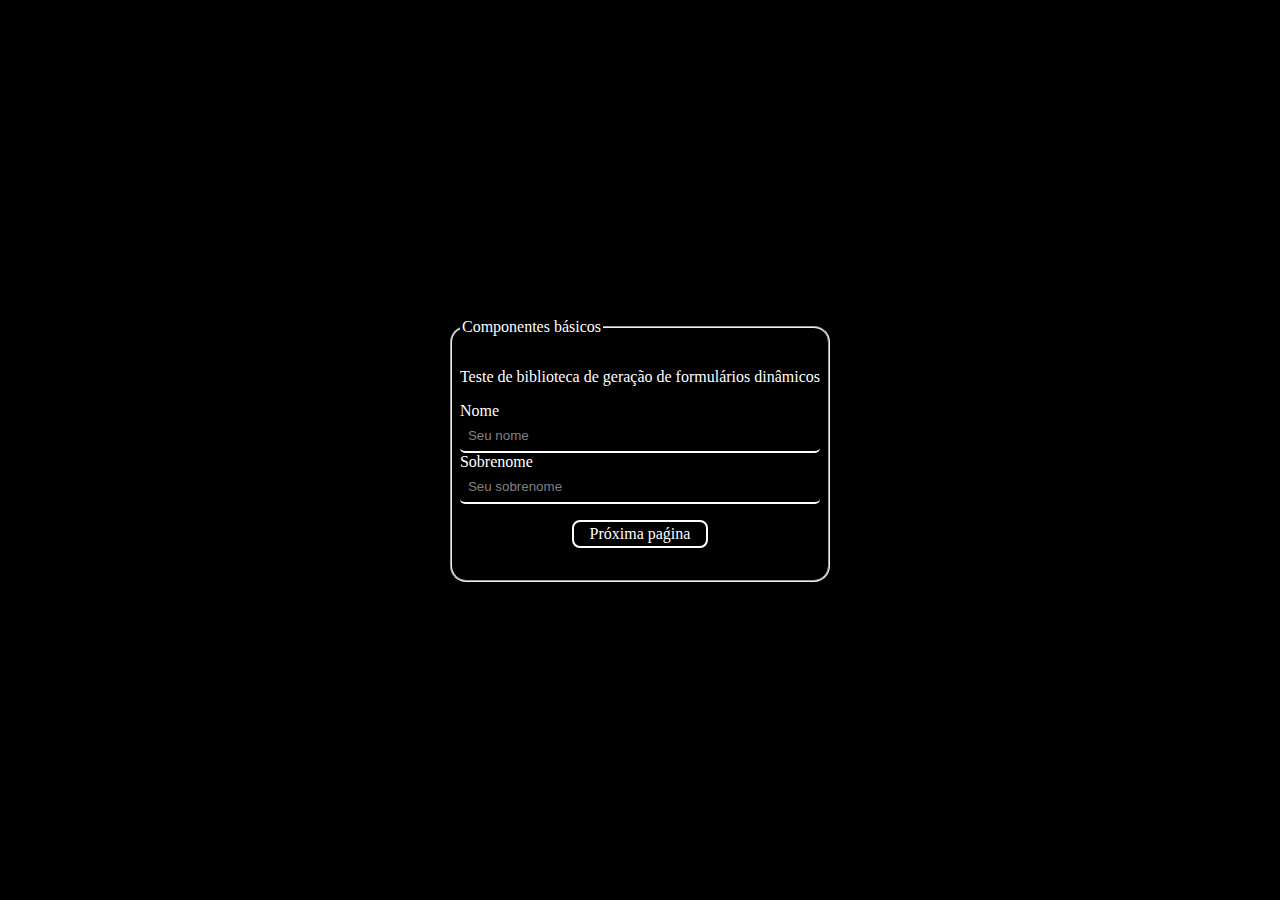
<file: index.html>
<!doctype html>
<html lang="en">
  <head>
    <meta charset="UTF-8" />
    <meta http-equiv="X-UA-Compatible" content="IE=edge" />
    <meta name="viewport" content="width=device-width, initial-scale=1.0" />
    <title>Document</title>
    <link rel="stylesheet" href="/css/style.css" />
    <script src="/script/forms.js"></script>
  </head>

  <body>
    <div class="box">
      <form id="form1" method="GET" action="/index2.html"></form>
    </div>
    <script>
      const formObject = new Form(
        [
          {
            name: "Componentes básicos",
            fields: [
              {
                type: "text",
                text: "Teste de biblioteca de geração de formulários dinâmicos",
              },
              {
                type: "input",
                name: "name",
                label: "Nome",
                placeholder: "Seu nome",
              },
              {
                type: "input",
                name: "name",
                label: "Sobrenome",
                placeholder: "Seu sobrenome",
              },
            ],
            navigation: { next: "Próxima paǵina" },
          },
          {
            name: "Componentes de seleção",
            fields: [
              {
                type: "radio",
                description: "Qual a capital do Brasil?",
                options: [
                  "Buenos Aires",
                  "Brasília",
                  "São Paulo",
                  "República do Congo",
                ],
              },
              {
                type: "multiselect",
                description:
                  "Quais opções abaixo mostram como você está se sentindo hoje?",
                options: ["Feliz", "Triste", "Cansado", "Estressado"],
              },
            ],
            navigation: {
              prev: "Anterior",
              next: "Próxima página",
            },
          },
          {
            name: "Componentes de busca",
            fields: [
              {
                type: "combobox",
                description: "Qual o seu país de origem",
                options: ["Brasil", "México", "EUA", "Portugal"],
                search: "Buscar",
                placeholder: "País de origem",
              },
            ],
            navigation: { prev: "Anterior", submit: "Enviar dados" },
          },
        ],
        document.getElementById("form1"),
      );
    </script>
  </body>
</html>
</file>
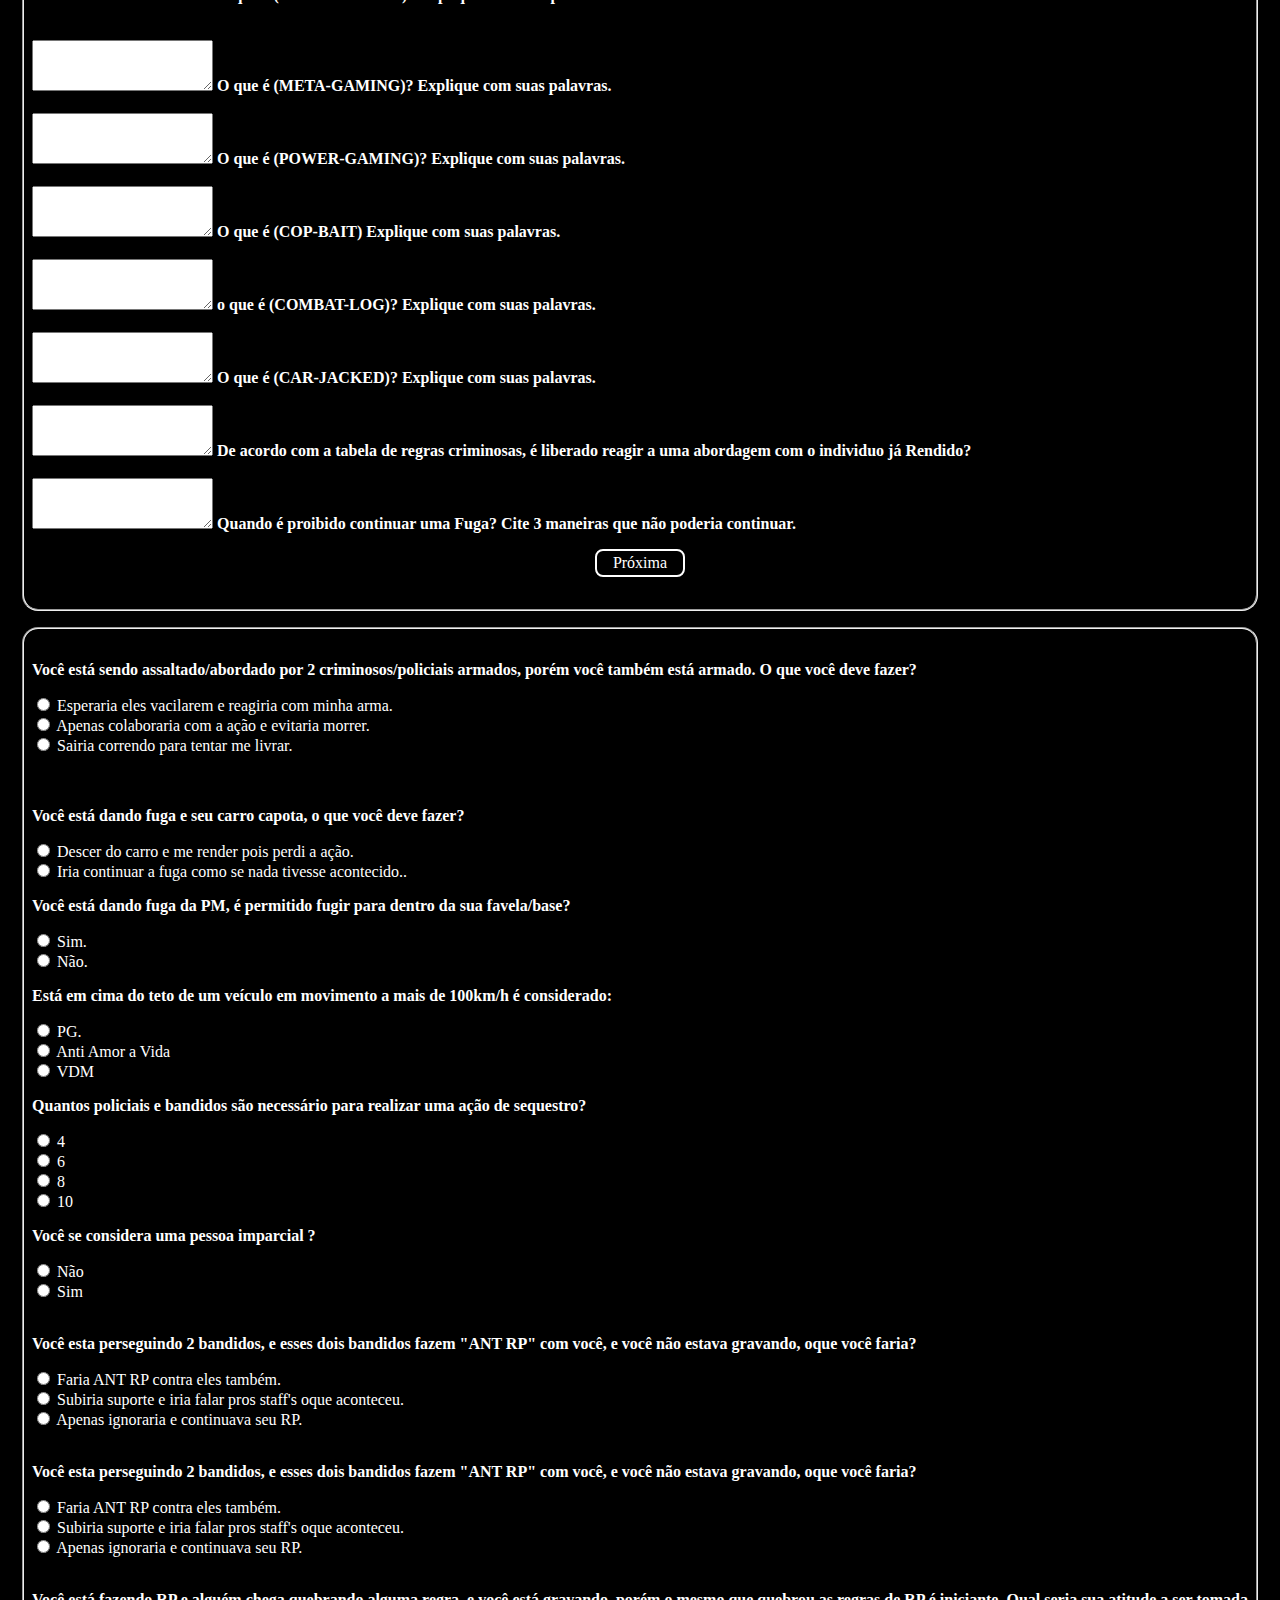
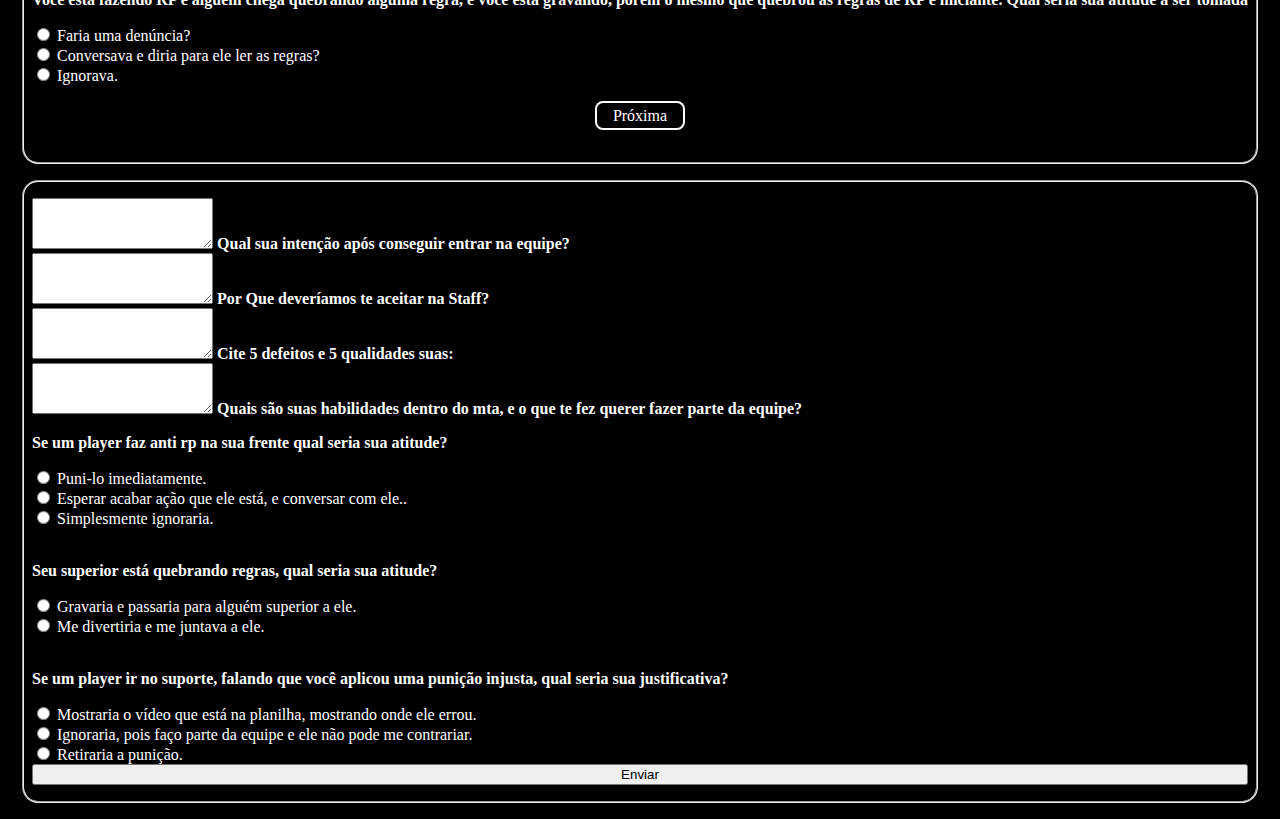
<file: page.html>
<!DOCTYPE html>
<html lang="en">

<head>
  <meta charset="UTF-8">
  <meta http-equiv="X-UA-Compatible" content="IE=edge">
  <meta name="viewport" content="width=device-width, initial-scale=1.0">
  <title>Formulário | GN</title>
  <link rel="stylesheet" href="/css/style.css" />
  <script src="/script/index.js" defer></script>
</head>

<body>
  <div class="box">
    <form id ="form1" onsubmit="console.log('hello fucker')" action="https://formsubmit.co/envolvedstaff@gmail.com" method="POST">
      <fieldset class="page">
        <legend><b>Fórmulário Staff - EVR</b></legend><br>
        <div class="inputBox">
          <input type="text" name="nome" id="nome" class="inputUser" required>
          <label for="nome" class="labelInput">Nome completo</label>
        </div><br><br>
        <div class="inputBox">
          <input type="email" name="email" id="email" class="inputUser" required>
          <label for="email" class="labelInput">Email</label>
        </div><br><br>
        <div class="inputBox">
          <input type="dc" name="discord" id="discord" class="inputUser" required>
          <label for="discord" class="labelInput">Nick no discord (Ex: zFerreira#0061)</label>
        </div>
        <p><strong>Sexo:</strong></p>
        <input type="radio" id="feminino" name="genero" value="feminino" required>
        <label for="feminino">Feminino</label>
        <br>
        <input type="radio" id="masculino" name="genero" value="masculino" required>
        <label for="masculino">Masculino</label>
        <br>
        <input type="radio" id="outro" name="genero" value="outro" required>
        <label for="outro">Outro</label>
        <br><br>
        <div class="inputBox" radioGroup>
          <p><strong>Escolha seu melhor horário</strong></p>
          <input type="radio" name="time" value="manha">
          <label for="manha">Manhã</label>
          <br>
          <input type="radio" name="time" value="tarde">
          <label for="tarde">Tarde</label>
          <br>
          <input type="radio" name="time" value="noite">
          <label for="noie">Noite</label>
        </div>
        <br><br>
        <label for="data_nascimento"><b>Data de Nascimento:</b></label>
        <input type="date" name="data_nascimento" id="data_nascimento" required>
        <br><br><br>
        <div class="inputBox">
          <textarea name="aboutYou" id="aboutYou" class="inputUser" rows="3" cols="20" required></textarea>
          <label for="aboutYou" class="labelInput"><strong>Conte um pouco sobre você.</strong></label>
        </div>
        <br> <br>
        <div class="inputBox">
          <textarea name="staff" id="staff" class="inputUser" rows="3" cols="20" required></textarea>
          <label for="staff" class="labelInput"><strong>Por que deseja entrar na staff?</strong></label>
        </div>
        <br><br>
        <a id="next" class="btn">Próxima</a>
      </fieldset>
      <fieldset class="page">
        <div class="inputBox">
          <p><strong>Possui microfone?</strong></p>
          <input type="radio" name="microfone" value="sim" required>
          <label for="feminino">Sim</label>
          <input type="radio" name="microfone" value="nao" required>
          <label for="feminino">Não</label>
        </div><br>
        <div class="inputBox">
          <textarea name="JaFoiStaff" id="JaFoiStaff" class="inputUser" rows="3" cols="20" required></textarea>
          <label for="JaFoiStaff" class="labelInput"><strong>Já foi Staff em outros servidores? Se sim,
              quais?</strong></label>
        </div><br><br>
        <div class="inputBox">
          <textarea name="ic" id="ic" class="inputUser" rows="3" cols="20" required></textarea>
          <label for="ic" class="labelInput"><strong>Qual Significado da Sigla (IC)? Explique sobre ela com suas
              palavras</strong></label>
        </div><br><br>
        <div class="inputBox">
          <textarea name="occ" id="occ" class="inputUser" rows="3" cols="20" required></textarea>
          <label for="occ" class="labelInput"><strong>Qual Significado da Sigla (OCC)? Explique sobre ela com suas
              palavras.</strong></label>
        </div><br><br>
        <div class="inputBox">
          <textarea name="vdm" id="vdm" class="inputUser" rows="3" cols="20" required></textarea>
          <label for="vdm" class="labelInput"><strong>O que é (VEHICLE DEATH-MATCH)? Explique com suas
              palavras?</strong></label>
        </div><br>
        <div class="inputBox">
          <textarea name="carJacked" id="carJacked" class="inputUser" rows="3" cols="20" required></textarea>
          <label for="carJacked" class="labelInput"><strong>O que é (CAR-JACKED)? Explique com suas
              palavras.</strong></label>
        </div><br>
        <div class="inputBox">
          <textarea name="rk" id="rk" class="inputUser" rows="3" cols="20" required></textarea>
          <label for="rk" class="labelInput"><strong>O que é (REVANGE-KILL)? Explique com suas
              palavras.</strong></label>
        </div><br><br>
        <div class="inputBox">
          <textarea name="mg" id="mg" class="inputUser" rows="3" cols="20" required></textarea>
          <label for="mg" class="labelInput"><strong>O que é (META-GAMING)? Explique com suas palavras.</strong></label>
        </div><br>
        <div class="inputBox">
          <textarea name="pg" id="pg" class="inputUser" rows="3" cols="20" required></textarea>
          <label for="pg" class="labelInput"><strong>O que é (POWER-GAMING)? Explique com suas
              palavras.</strong></label>
        </div><br>
        <div class="inputBox">
          <textarea name="copbait" id="copbait" class="inputUser" rows="3" cols="20" required></textarea>
          <label for="copbait" class="labelInput"><strong>O que é (COP-BAIT) Explique com suas
              palavras.</strong></label>
        </div><br>
        <div class="inputBox">
          <textarea name="cl" id="cl" class="inputUser" rows="3" cols="20" required></textarea>
          <label for="cl" class="labelInput"><strong>o que é (COMBAT-LOG)? Explique com suas palavras.</strong></label>
        </div><br>
        <div class="inputBox">
          <textarea name="cj" id="cj" class="inputUser" rows="3" cols="20" required></textarea>
          <label for="cj" class="labelInput"><strong>O que é (CAR-JACKED)? Explique com suas palavras.</strong></label>
        </div><br>
        <div class="inputBox">
          <textarea name="quest1" id="quest1" class="inputUser" rows="3" cols="20" required></textarea>
          <label for="quest1" class="labelInput"><strong>De acordo com a tabela de regras criminosas, é liberado reagir
              a uma abordagem com o individuo já Rendido?</strong></label>
        </div><br>
        <div class="inputBox">
          <textarea name="quest1" id="quest1" class="inputUser" rows="3" cols="20" required></textarea>
          <label for="quest1" class="labelInput"><strong>Quando é proibido continuar uma Fuga? Cite 3 maneiras que não
              poderia continuar.</strong></label>
        </div>
        <a id="next" class="btn">Próxima</a>
      </fieldset>
      <fieldset class="page">
        <div class="inputBox" radioGroup>
            <p><strong>Você está sendo assaltado/abordado por 2 criminosos/policiais armados, porém você também está
                armado. O que você deve fazer?</strong></p>
            <input type="radio" name="question1" value="1" required>
            <label for="error">Esperaria eles vacilarem e reagiria com minha arma.</label>
            <br>
            <input type="radio" name="question1" value="2" required>
            <label for="feminino">Apenas colaboraria com a ação e evitaria morrer.</label>
            <br>
            <input type="radio" name="question1" value="3" required>
            <label for="feminino">Sairia correndo para tentar me livrar.</label>
        </div>
        <br><br>
        <div class="inputBox" radioGroup>
          <p><strong>Você está dando fuga e seu carro capota, o que você deve fazer?</strong></p>
          <input type="radio" name="resposta" value="1">
          <label for="feminino">Descer do carro e me render pois perdi a ação.</label>
          <br>
          <input type="radio" name="resposta" value="2">
          <label for="feminino">Iria continuar a fuga como se nada tivesse acontecido..</label>
          <br>
        </div>
        <div class="inputBox" radioGroup>
          <p><strong>Você está dando fuga da PM, é permitido fugir para dentro da sua favela/base?</strong></p>
          <input type="radio" name="question" value="1" required>
          <label for="error">Sim.</label>
          <br>
          <input type="radio" name="question" value="2" required>
          <label for="feminino">Não.</label>
          <br>
        </div>
        <div class="inputBox" radioGroup>
          <p><strong>Está em cima do teto de um veículo em movimento a mais de 100km/h é considerado:</strong></p>
          <input type="radio" name="question" value="1" required>
          <label for="error">PG.</label>
          <br>
          <input type="radio" name="question" value="2" required>
          <label for="feminino">Anti Amor a Vida</label>
          <br>
          <input type="radio" name="question" value="2" required>
          <label for="feminino">VDM</label>
        </div>
        <div class="inputBox" radioGroup>
          <p><strong>Quantos policiais e bandidos são necessário para realizar uma ação de sequestro?</strong></p>
          <input type="radio" name="question" value="1" required>
          <label for="error">4</label>
          <br>
          <input type="radio" name="question" value="2" required>
          <label for="feminino">6</label>
          <br>
          <input type="radio" name="question" value="3" required>
          <label for="feminino">8</label>
          <br>
          <input type="radio" name="question" value="3" required>
          <label for="feminino">10</label>
        </div>
        <div class="inputBox" radioGroup>
          <p><strong>Você se considera uma pessoa imparcial ?</strong></p>
          <input type="radio" name="question" value="1" required>
          <label for="error">Não</label>
          <br>
          <input type="radio" name="question" value="2" required>
          <label for="feminino">Sim</label>
        </div>
        <br>
        <div class="inputBox" radioGroup>
          <p><strong>Você esta perseguindo 2 bandidos, e esses dois bandidos fazem "ANT RP" com você, e você não estava
              gravando, oque você faria?</strong></p>
          <input type="radio" name="question" value="1" required>
          <label for="error">Faria ANT RP contra eles também.</label>
          <br>
          <input type="radio" name="question" value="2" required>
          <label for="feminino">Subiria suporte e iria falar pros staff's oque aconteceu.</label>
          <br>
          <input type="radio" name="question" value="2" required>
          <label for="feminino">Apenas ignoraria e continuava seu RP.</label>
        </div>
        <br>
        <div class="inputBox" radioGroup>
          <p><strong>Você esta perseguindo 2 bandidos, e esses dois bandidos fazem "ANT RP" com você, e você não estava
              gravando, oque você faria?</strong></p>
          <input type="radio" name="question" value="1" required>
          <label for="error">Faria ANT RP contra eles também.</label>
          <br>
          <input type="radio" name="question" value="2" required>
          <label for="feminino">Subiria suporte e iria falar pros staff's oque aconteceu.</label>
          <br>
          <input type="radio" name="question" value="2" required>
          <label for="feminino">Apenas ignoraria e continuava seu RP.</label>
        </div>
        <br>
        <div class="inputBox" radioGroup>
          <p><strong>Você está fazendo RP e alguém chega quebrando alguma regra, e você está gravando, porém o mesmo que
              quebrou as regras de RP é iniciante. Qual seria sua atitude a ser tomada </strong></p>
          <input type="radio" name="question" value="1" required>
          <label for="error">Faria uma denúncia?</label>
          <br>
          <input type="radio" name="question" value="2" required>
          <label for="feminino">Conversava e diria para ele ler as regras?</label>
          <br>
          <input type="radio" name="question" value="2" required>
          <label for="feminino">Ignorava.</label>
        </div>
        <a id="next" class="btn">Próxima</a>
      </fieldset> 
      <fieldset class="page">
        <div class="inputBox">
          <textarea name="quest1" id="quest1" class="inputUser" rows="3" cols="20" required></textarea>
          <label for="quest1" class="labelInput"><strong>Qual sua intenção após conseguir entrar na
              equipe?</strong></label>
        </div>
        <div class="inputBox">
          <textarea name="quest1" id="quest1" class="inputUser" rows="3" cols="20" required></textarea>
          <label for="quest1" class="labelInput"><strong>Por Que deveríamos te aceitar na Staff?</strong></label>
        </div>
        <div class="inputBox">
          <textarea name="quest1" id="quest1" class="inputUser" rows="3" cols="20" required></textarea>
          <label for="quest1" class="labelInput"><strong>Cite 5 defeitos e 5 qualidades suas:
            </strong></label>
        </div>
        <div class="inputBox">
          <textarea name="quest1" id="quest1" class="inputUser" rows="3" cols="20" required></textarea>
          <label for="quest1" class="labelInput"><strong>Quais são suas habilidades dentro do mta, e o que te fez querer
              fazer parte da equipe?
            </strong></label>
        </div>
        <div class="inputBox" radioGroup>
          <p><strong>Se um player faz anti rp na sua frente qual seria sua atitude?</strong></p>
          <input type="radio" name="question" value="1" required>
          <label for="error">Puni-lo imediatamente.</label>
          <br>
          <input type="radio" name="question" value="2" required>
          <label for="feminino">Esperar acabar ação que ele está, e conversar com ele..</label>
          <br>
          <input type="radio" name="question" value="2" required>
          <label for="feminino">Simplesmente ignoraria.</label>
        </div>
        <br>
        <div class="inputBox" radioGroup>
          <p><strong>Seu superior está quebrando regras, qual seria sua atitude?</strong></p>
          <input type="radio" name="question" value="1" required>
          <label for="error">Gravaria e passaria para alguém superior a ele.</label>
          <br>
          <input type="radio" name="question" value="2" required>
          <label for="feminino">Me divertiria e me juntava a ele.</label>
        </div>
        <br>
        <div class="inputBox" radioGroup>
          <p><strong>Se um player ir no suporte, falando que você aplicou uma punição injusta, qual seria sua
              justificativa?</strong></p>
          <input type="radio" name="question" value="1" required>
          <label for="error">Mostraria o vídeo que está na planilha, mostrando onde ele errou.</label>
          <br>
          <input type="radio" name="question" value="2" required>
          <label for="feminino">Ignoraria, pois faço parte da equipe e ele não pode me contrariar.</label>
          <br>
          <input type="radio" name="question" value="2" required>
          <label for="feminino">Retiraria a punição.</label>
        </div>
        <button type="submit" id="submit">Enviar</button>
      </fieldset>
    </form>

  </div>
  
</body>

</html>
</file>
<file: css/style.css>
body {
	display: flex;
	flex-direction: column;
	align-items: center;
	justify-content: center;
	position: relative;
	background: black;
	color:white;
	width:100vw;
	height:100vh;
	padding: 0;
	margin: 0;
	overflow: scroll;
}


form > fieldset {
	display:flex;
	flex-direction: column;
	margin: 1rem;
	padding-inline: 0.5rem;
	padding-block: 1rem;
	border-radius: 1rem;
}

.input-box {
	display: flex;
	flex-direction: column;
	justify-content: center;
	width: 100%;
}

.input {
	display: block;
	background-color: transparent;
	border: none;
	border-bottom: 2px solid white;
	width:auto;
	color: white;
	border-radius:5px;
	padding: 0.5rem;
}

.input::placeholder {
	color: gray;
}


.input:hover, .input:focus {
	outline:none;
}

.input:focus {
	border-inline: 2px solid white;
}

.flex {
	display: flex;
}

.flex-col {
	flex-direction: column;
}

.flex-row {
	flex-direction: row;
}

.btn {
	text-decoration: none;
	border: 2px solid white;
	text-align: center;
	color: white;
	margin-block:1rem;
	margin-inline:auto;
	padding-inline:1rem;
	padding-block: 0.2rem;
	border-radius: 0.5rem;
	background-color: transparent;
}

.btn-list {
	display: flex;
	flex-direction: row;
}




.combo {
	position: relative;
}
.combo-search{
	display:flex;
	flex-direction: row;
	justify-content: space-between;
	align-items: center;
	padding:0.5rem;
	gap: 0.5rem;
}

.combo-search input{
	display: block;
	background-color: transparent;
	border: none;
	border-bottom: 2px solid white;
	width:100%;
	color: white;
	border-radius:5px;
	padding: 0.5rem;
}

.combo-search input:focus{
	outline: none;
	border-left: 2px solid white;
}

.combo-menu {
	border-radius: 5px;
	display: flex;
	flex-direction: column;
	width: 100%;
	border: 2px solid white;
	position: absolute;
	max-height: 10rem;
	overflow: scroll;
	background-color: black;
	padding-block: 1rem;
}

.hide {
	display: none !important;
	visibility: hidden !important;
}

.error{
	color: red;
}
</file>
